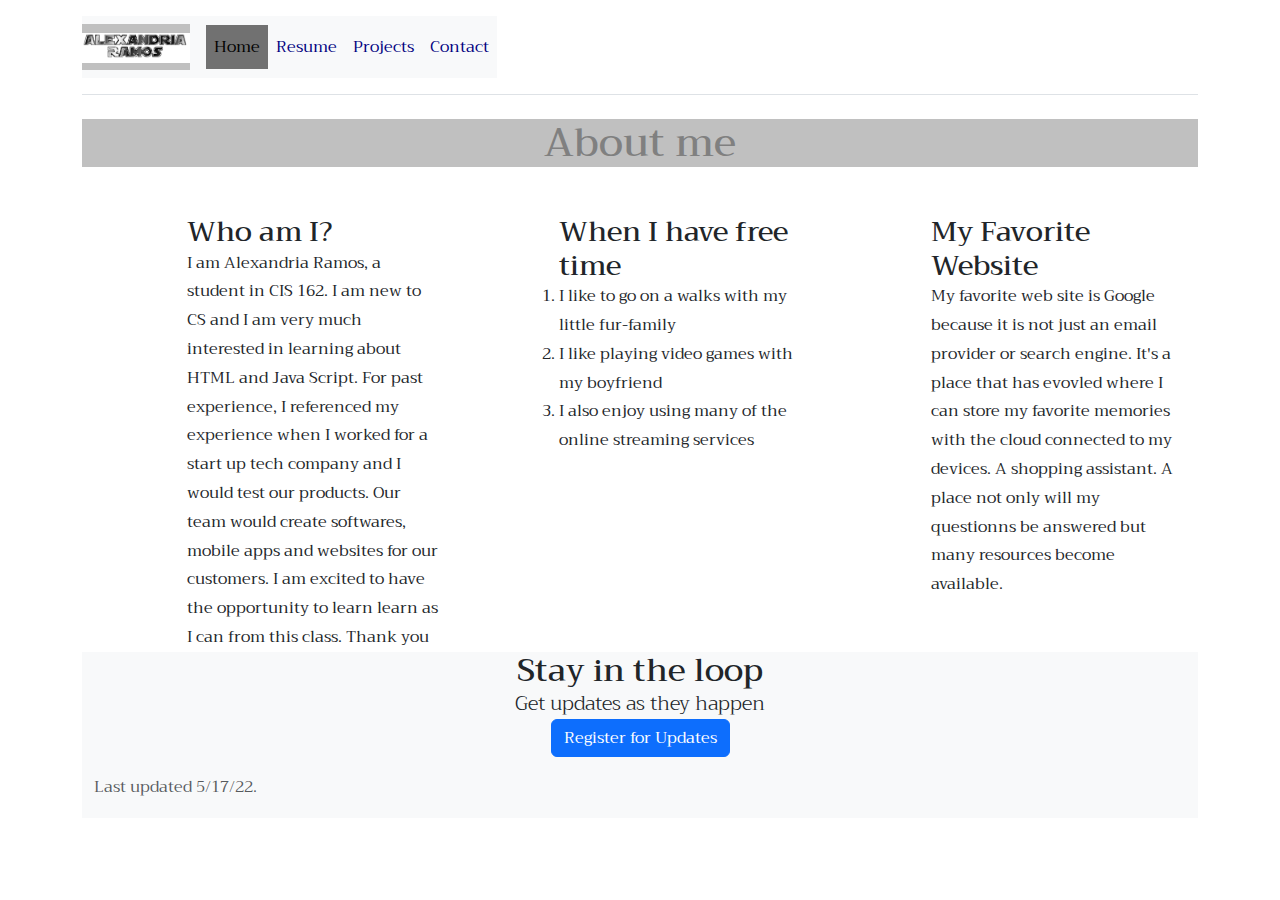
<file: index.html>
<!DOCTYPE html>
<html lang="en">
<head>
    <!--
        CIS 162
        Project 3-4
                
        Homepage to Resume/Portfolio aka Index
        Author: Alexandria Ramos
        Date:   5/14/22
    
        Filename: index.html
     -->
    <meta charset="utf-8" />
    <meta name= "viewport" content="width=device-width, initial-scale=1.0">
    <title>Alexandria Ramos</title>
    
    <link href="https://cdn.jsdelivr.net/npm/bootstrap@5.1.3/dist/css/bootstrap.min.css" rel="stylesheet">
    <script src="https://cdn.jsdelivr.net/npm/bootstrap@5.1.3/dist/js/bootstrap.bundle.min.js"></script>
    
    <link href="rp_stylesheet.css" rel="stylesheet" />
    <link rel="stylesheet" href="https://fonts.googleapis.com/css?family=Trirong">
  
</head>
<body>
    
    <div class="container py-3">
        
   <header>
      <div class="d-flex flex-column flex-md-row align-items-center pb-3 mb-4 border-bottom">

      
       <nav class="navbar navbar-expand-lg navbar-light bg-light">
        
    <a class="navbar-brand" href="#"><img src="name_silver.png" alt="Banner for Alexandria's webpage" height="30" /></a>
    <button class="navbar-toggler" type="button" data-bs-toggle="collapse" data-bs-target="#navbarNav" aria-controls="navbarNav" aria-expanded="false" aria-label="Toggle navigation">
      <span class="navbar-toggler-icon"></span>
    </button>
    <div class="collapse navbar-collapse" id="navbarNav">
      <ul class="navbar-nav">
        <li class="nav-item">
          <a class="nav-link active" aria-current="page" href="index.html">Home</a>
        </li>
        <li class="nav-item">
          <a class="nav-link" href="rp_resume.html">Resume</a>
        </li>
        <li class="nav-item">
          <a class="nav-link" href="rp_projects.html">Projects</a>
        </li>
        <li class="nav-item">
          <a class="nav-link" href="rp_contact.html">Contact</a>
        </li>
      </ul>
    </div>
           
          </nav>
       </div>
    
       <h1>About me</h1> 
            
    </header>

        
<div class="container mt-5">
    <div class="row">
        

    <div class="col-sm-3 offset-1">
      <h3>Who am I?</h3>
      <p>I am Alexandria Ramos, a student in CIS 162. I am new to CS and I am very much interested in learning about HTML and Java Script. For past experience, I referenced my experience when I worked for a start up tech company and I would test our products. Our team would create softwares, mobile apps and websites for our customers. I am excited to have the opportunity to learn learn as I can from this class. Thank you</p>
      
    </div>
        
        
    <div class="col-sm-3 offset-1">
      <h3>When I have free time</h3>
      
        <ol>
            <li>I like to go on a walks with my little fur-family</li>
            <li>I like playing video games with my boyfriend</li>
            <li>I also enjoy using many of the online streaming services </li>
         </ol>
        
      </div>
        
        
    <div class="col-sm-3 offset-1">
      <h3>My Favorite Website</h3>        
      <p> My favorite web site is Google because it is not just an email provider or search engine. It's a place that has evovled where I can store my favorite memories with the cloud connected to my devices. A shopping assistant. A place not only will my questionns be answered but many resources become available. </p>
      </div>
  </div>
</div>
        
        
        
        <!--
Entering a pop up Modal Trigger:
-->
        <section class="bg-light">
            <div class="container">
                <div class="text-center">
                <h2>Stay in the loop</h2>
                    <p class="lead"> Get updates as they happen</p>
                
                        <button class="btn btn-primary" data-bs-toggle="modal" data-bs-target="#reg-modal"> Register for Updates</button>
                    </div>
                    </div>
            
        </section>
           
           
           
 <!--
Modal
-->           
           
        <div class="modal fade" id="reg-modal" tabindex="-1" aria-labelledby="modal-title" aria-hidden="true">
<div class="modal-dialog">
            
    <div class="modal-content">
      <div class="modal-header">
        <h5 class="modal-title" id="modal-title">Get Updates</h5>
          <button type="button" class="btn-close" data-bs-dismiss="modal" aria-label="Close"></button></div>
          <div classs="modal-body"><p>Here is a sample of my Modal "pop-up" that can be a future privacy notice, updates, sign in, advertisement for "Hot/New" items, coupons or subscriptions.</p>
          <label for="modal-email" class="form-label">Your email address:</label></div>
          <input type="email" class="form-control" id="modal-email" placeholder="jane@example.com">
        <div class ="modal-footer"> 
            <button class="btn btn-primary">Submit</button></div>
          </div>
          
         </div>
</div>
        
        
        
        
        
    
            
      
   <footer class="footer mt-auto py-3 bg-light">
       <div class="container">
           <span class="text-muted">Last updated 5/17/22.</span>
           
       
           </div>
    </footer>
    
    
        
    </div>

        </body>
</html>
</file>
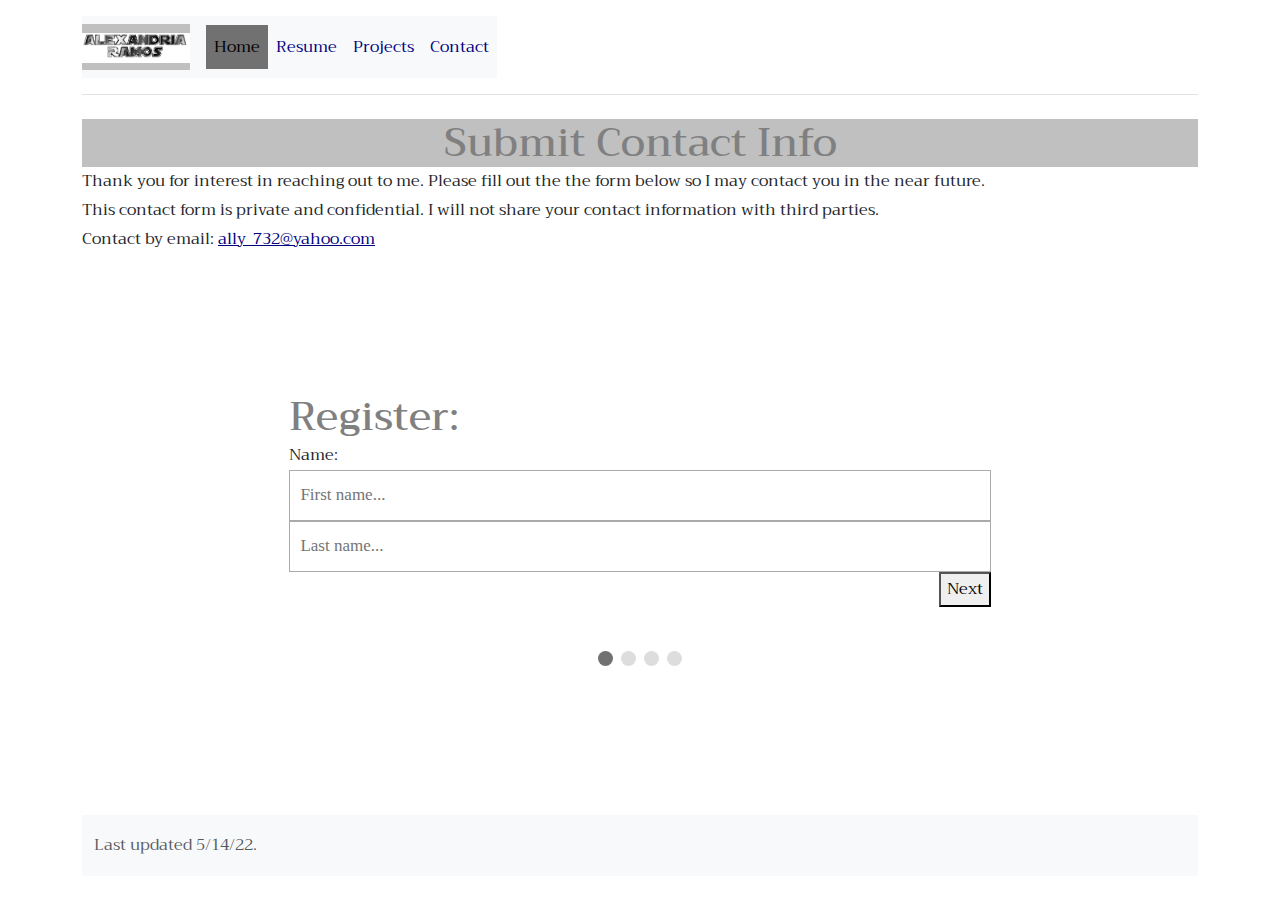
<file: rp_contact.html>
<!DOCTYPE html>
<html lang="en">
<head>
    <!--
        CIS 162
        Project 3-4
                
        Contact page to Resume/Portfolio 
        Author: Alexandria Ramos
        Date:   5/14/22
    
        Filename: rp_contact.html
     -->
 <meta charset="utf-8" />
    <meta name= "viewport" content="width=device-width, initial-scale=1.0">
    <title>Contact me</title>
    
    <link href="https://cdn.jsdelivr.net/npm/bootstrap@5.1.3/dist/css/bootstrap.min.css" rel="stylesheet">
            
    <link href="rp_stylesheet.css" rel="stylesheet" />
    <link rel="stylesheet" href="https://fonts.googleapis.com/css?family=Trirong">
    
    
</head>
    
<body>
    
    <div class="container py-3">
        
   <header>
      <div class="d-flex flex-column flex-md-row align-items-center pb-3 mb-4 border-bottom">

      
       <nav class="navbar navbar-expand-lg navbar-light bg-light">
        
    <a class="navbar-brand" href="#"><img src="name_silver.png" alt="Banner for Alexandria's webpage" height="30" /></a>
    <button class="navbar-toggler" type="button" data-bs-toggle="collapse" data-bs-target="#navbarNav" aria-controls="navbarNav" aria-expanded="false" aria-label="Toggle navigation">
      <span class="navbar-toggler-icon"></span>
    </button>
    <div class="collapse navbar-collapse" id="navbarNav">
      <ul class="navbar-nav">
        <li class="nav-item">
          <a class="nav-link active" aria-current="page" href="index.html">Home</a>
        </li>
        <li class="nav-item">
          <a class="nav-link" href="rp_resume.html">Resume</a>
        </li>
        <li class="nav-item">
          <a class="nav-link" href="rp_projects.html">Projects</a>
        </li>
        <li class="nav-item">
          <a class="nav-link" href="rp_contact.html">Contact</a>
        </li>
      </ul>
    </div>
           
          </nav>
       </div>
    
       
            
       <h1>Submit Contact Info</h1>        
    
    
    
      <p>Thank you for interest in reaching out to me. Please fill out the the form below so I may contact you in the near future. </p>
      <p>This contact form is private and confidential. I will not share your contact information with third parties.</p>
      <p>Contact by email: <a href="mailto:ally_732@yahoo.com">ally_732@yahoo.com</a></p>
       
    </header>
        
    

<!--WHAT GOES IN THE action section?-
-->
<form id="regForm" action="rp_thankyou.html">

<h1>Register:</h1>

<!-- One "tab" for each step in the form: -->
<div class="tab">Name:
  <p><input placeholder="First name..." oninput="this.className = ''"></p>
  <p><input placeholder="Last name..." oninput="this.className = ''"></p>
</div>

<div class="tab">Contact Info:
  <p><input placeholder="E-mail..." oninput="this.className = ''"></p>
  <p><input placeholder="Phone..." oninput="this.className = ''"></p>
</div>

<div class="tab">Birthday:
  <p><input placeholder="dd" oninput="this.className = ''"></p>
  <p><input placeholder="mm" oninput="this.className = ''"></p>
  <p><input placeholder="yyyy" oninput="this.className = ''"></p>
</div>

<div class="tab">Login Info:
  <p><input placeholder="Username..." oninput="this.className = ''"></p>
  <p><input placeholder="Password..." oninput="this.className = ''"></p>
</div>

<div style="overflow:auto;">
  <div style="float:right;">
    <button type="button" id="prevBtn" onclick="nextPrev(-1)">Previous</button>
    <button type="button" id="nextBtn" onclick="nextPrev(1)">Next</button>
  </div>
</div>

<!-- Circles which indicates the steps of the form: -->
<div style="text-align:center;margin-top:40px;">
  <span class="step"></span>
  <span class="step"></span>
  <span class="step"></span>
  <span class="step"></span>
</div>

</form>
          

    
    
 <footer class="footer mt-auto py-3 bg-light">
       <div class="container">
           <span class="text-muted">Last updated 5/14/22.</span>
       
           </div>
    </footer>
   
    <script src="rp_java.js"></script>
    <script src="https://cdn.jsdelivr.net/npm/bootstrap@5.1.3/dist/js/bootstrap.bundle.min.js"></script>
    
    

    </div>    
</body>
</html>
</file>
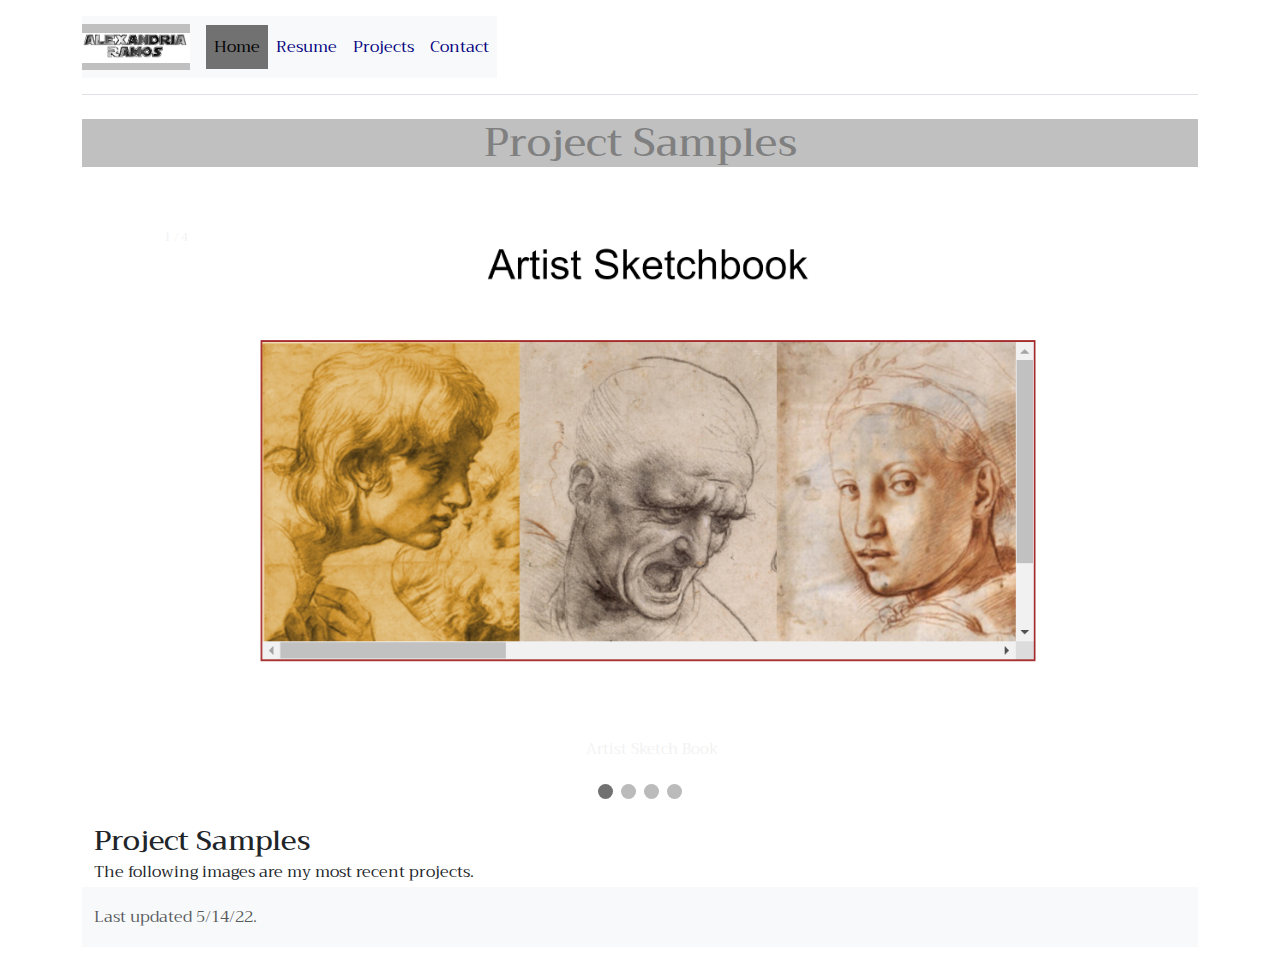
<file: rp_projects.html>
<!DOCTYPE html>
<html lang="en">
<head>
    <!--
        CIS 162
        Project 3-4
                
        Projects page to Resume/Portfolio 
        Author: Alexandria Ramos
        Date:   5/14/22
    
        Filename: rp_projects.html
     -->
 <meta charset="utf-8" />
    <meta name= "viewport" content="width=device-width, initial-scale=1.0">
    <title>Projects</title>
    
    <link href="https://cdn.jsdelivr.net/npm/bootstrap@5.1.3/dist/css/bootstrap.min.css" rel="stylesheet">
   
    
    <link href="rp_stylesheet.css" rel="stylesheet" />
    <link rel="stylesheet" href="https://fonts.googleapis.com/css?family=Trirong">
  
</head>
<body>
    
    <div class="container py-3">
        
   <header>
       
      <div class="d-flex flex-column flex-md-row align-items-center pb-3 mb-4 border-bottom">

      
       <nav class="navbar navbar-expand-lg navbar-light bg-light">
        
    <a class="navbar-brand" href="#"><img src="name_silver.png" alt="Banner for Alexandria's webpage" height="30" /></a>
    <button class="navbar-toggler" type="button" data-bs-toggle="collapse" data-bs-target="#navbarNav" aria-controls="navbarNav" aria-expanded="false" aria-label="Toggle navigation">
      <span class="navbar-toggler-icon"></span>
    </button>
    <div class="collapse navbar-collapse" id="navbarNav">
      <ul class="navbar-nav">
        <li class="nav-item">
          <a class="nav-link active" aria-current="page" href="index.html">Home</a>
        </li>
        <li class="nav-item">
          <a class="nav-link" href="rp_resume.html">Resume</a>
        </li>
        <li class="nav-item">
          <a class="nav-link" href="rp_projects.html">Projects</a>
        </li>
        <li class="nav-item">
          <a class="nav-link" href="rp_contact.html">Contact</a>
        </li>
      </ul>
    </div>
           
          </nav>
       </div>
    
       <h1>Project Samples</h1> 
            
    </header>
 
   
<div class="container mt-5">
     <div class="row">
         
    <!--NEW BOOTSTRAP Slideshow container -->
<div class="slideshow-container">

  <!-- Full-width images with number and caption text -->
  <div class="mySlides">
    <div class="numbertext">1 / 4</div>
    <img src="artistsketchbook.PNG" style="width:100%" alt="">
    <div class="text">Artist Sketch Book</div>
  </div>

  <div class="mySlides">
    <div class="numbertext">2 / 4</div>
    <img src="redballpizza.PNG" style="width:100%" alt="">
    <div class="text">Red Ball Pizza</div>
  </div>

  <div class="mySlides">
    <div class="numbertext">3 / 4</div>
    <img src="slatenpenciltutoring.PNG" style="width:100%" alt="">
    <div class="text">Slate & Pencil Tutoring Website</div>
  </div>
    
      <div class="mySlides">
    <div class="numbertext">4 / 4</div>
    <img src="nye_countdowntobash.PNG" style="width:100%"alt="">
    <div class="text">New Year's Eve Count Down to Bash Website</div>
  </div>

  <!-- Next and previous buttons -->
  <a class="prev" onclick="plusSlides(-1)">&#10094;</a>
  <a class="next" onclick="plusSlides(1)">&#10095;</a>
</div>
<br>

<!-- The dots/circles -->
<div style="text-align:center">
  <span class="dot" onclick="currentSlide(1)"></span>
  <span class="dot" onclick="currentSlide(2)"></span>
  <span class="dot" onclick="currentSlide(3)"></span>
  <span class="dot" onclick="currentSlide(4)"></span>
</div>
    
    
    
<div class="container-fluid mt-3">
  <h3>Project Samples</h3>
  <p>The following images are my most recent projects.</p>
</div>
    
    
    </div>
    
    </div>
    
    
    
       
        
  <footer class="footer mt-auto py-3 bg-light">
       <div class="container">
           <span class="text-muted">Last updated 5/14/22.</span>
       
           </div>
    </footer>
    
    
        
    </div>
    
     <script src="rp_slideshow.js"></script>
</body>
</html>
</file>
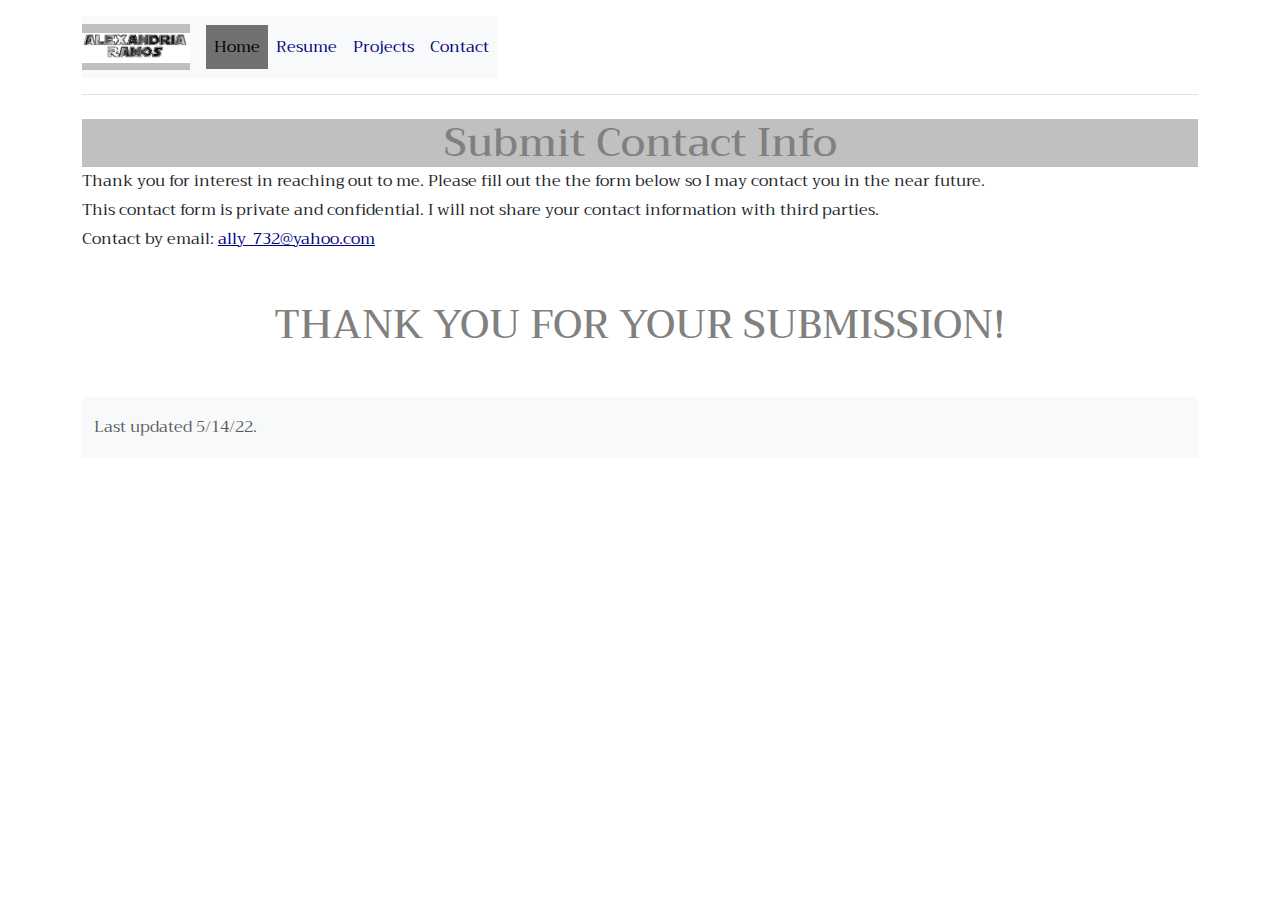
<file: rp_thankyou.html>
<!DOCTYPE html>
<html lang="en">
<head>
    <!--
        CIS 162
        Project 3-4
                
        Contact page to Resume/Portfolio 
        Author: Alexandria Ramos
        Date:   5/14/22
    
        Filename: rp_thankyou.html
     -->
 <meta charset="utf-8" />
    <meta name= "viewport" content="width=device-width, initial-scale=1.0">
    <title>Alexandria Ramos</title>
    
    <link href="https://cdn.jsdelivr.net/npm/bootstrap@5.1.3/dist/css/bootstrap.min.css" rel="stylesheet">
    <script src="https://cdn.jsdelivr.net/npm/bootstrap@5.1.3/dist/js/bootstrap.bundle.min.js"></script>
        
    <link href="rp_stylesheet.css" rel="stylesheet" />
    <link rel="stylesheet" href="https://fonts.googleapis.com/css?family=Trirong">
    <script src="rp_java.js"></script>
    
</head>
    
<body>
    
    <div class="container py-3">
        
   <header>
      <div class="d-flex flex-column flex-md-row align-items-center pb-3 mb-4 border-bottom">

      
       <nav class="navbar navbar-expand-lg navbar-light bg-light">
        
    <a class="navbar-brand" href="#"><img src="name_silver.png" alt="Banner for Alexandria's webpage" height="30" /></a>
    <button class="navbar-toggler" type="button" data-bs-toggle="collapse" data-bs-target="#navbarNav" aria-controls="navbarNav" aria-expanded="false" aria-label="Toggle navigation">
      <span class="navbar-toggler-icon"></span>
    </button>
    <div class="collapse navbar-collapse" id="navbarNav">
      <ul class="navbar-nav">
        <li class="nav-item">
          <a class="nav-link active" aria-current="page" href="index.html">Home</a>
        </li>
        <li class="nav-item">
          <a class="nav-link" href="rp_resume.html">Resume</a>
        </li>
        <li class="nav-item">
          <a class="nav-link" href="rp_projects.html">Projects</a>
        </li>
        <li class="nav-item">
          <a class="nav-link" href="rp_contact.html">Contact</a>
        </li>
      </ul>
    </div>
           
          </nav>
       </div>
    
       
            
       <h1>Submit Contact Info</h1>        
    
    
    
      <p>Thank you for interest in reaching out to me. Please fill out the the form below so I may contact you in the near future. </p>
      <p>This contact form is private and confidential. I will not share your contact information with third parties.</p>
      <p>Contact by email: <a href="mailto:ally_732@yahoo.com">ally_732@yahoo.com</a></p>
       
    </header>
        
    <div class="container mt-12 p-5 text-center">
    <div class="row">
    
    <h1>THANK YOU FOR YOUR SUBMISSION!</h1>
    </div> 
        </div>

    
    
 <footer class="footer mt-auto py-3 bg-light">
       <div class="container">
           <span class="text-muted">Last updated 5/14/22.</span>
       
           </div>
    </footer>
    
    
    

    </div>    
</body>
</html>
</file>
<file: rp_stylesheet.css>
@charset "utf-8";

/*
    CIS 162
    Project 3-4 
   
   Style Sheet for Resume/Portfolio Proj 3
   Author: Alexandria Ramos
   Date:   5/14/22
   
   Filename: rp_stylesheet.css

*/

address, article, aside, blockquote, body, cite,
div, dl, dt, dd, em, figcaption, figure, footer,
h1, h2, h3, h4, h5, h6, header, html, img,
li, main, nav, ol, p, section, span, ul {
 background: transparent;
 margin: 0;
 padding: 0;
 vertical-align: baseline;
 box-sizing: border-box;
}

body{
    background-color: white;

    
  font-family: "Trirong", serif;

    
  line-height: 1.8em;
  display: flex;
  flex-wrap: wrap;
    
}




/* Page Header Styles */


header h1 {margin-bottom:0;
text-align: center;
background-color: silver}

h1 {color:gray}



/*to fill the color in nav*/

nav li {
    display: block;
    float: left;
    
}

nav a {
    background-color: silver;
    font-size: 1.4em;
    line-height: 1.8em;
      
}

nav a:hover,
nav a:active{
    background-color: gold
}

/*Links*/

a:link,
a:visited{
    color: navy
}



/*Displays link as box*/

nav.horizontalNavigation a {
   display: block;
   font-family: bold;
   font-size: 1.4em;
   line-height: 1.8em;
   text-align: center;
}  



/* Legend Styles */


legend {
 background-color: gold;
 color: white;
 padding: 5px;
}





/* Text Area Styles */


.text-primary{
    
 color:black
}



/*Gallery Styles*/

        
  div.gallery {
  margin: 5px;
  border: 1px solid #ccc;
  float: left;
  width: 180px;
}

div.gallery:hover {
  border: 1px solid #777;
}

div.gallery img {
  width: 100%;
  height: auto;
}

div.desc {
  padding: 15px;
  text-align: center;
}






/*Sticky Footer*/















/* Style the form */
#regForm {
  background-color: #ffffff;
  margin: 100px auto;
  padding: 40px;
  width: 70%;
  min-width: 300px;
}

/* Style the input fields */
input {
  padding: 10px;
  width: 100%;
  font-size: 17px;
  font-family: Raleway;
  border: 1px solid #aaaaaa;
}

/* Mark input boxes that gets an error on validation: */
input.invalid {
  background-color: #ffdddd;
}

/* Hide all steps by default: */
.tab {
  display: none;
}

/* Make circles that indicate the steps of the form: */
.step {
  height: 15px;
  width: 15px;
  margin: 0 2px;
  background-color: #bbbbbb;
  border: none;
  border-radius: 50%;
  display: inline-block;
  opacity: 0.5;
}

/* Mark the active step: */
.step.active {
  opacity: 1;
}

/* Mark the steps that are finished and valid: */
.step.finish {
  background-color: #04AA6D;
}



img{
    vertical-align: middle;
}

/* Slideshow container */
.slideshow-container {
  max-width: 1000px;
  position: relative;
  margin: auto;
}

/* Hide the images by default */
.mySlides {
  display: none;
}

/* Next & previous buttons */
.prev, .next {
  cursor: pointer;
  position: absolute;
  top: 50%;
  width: auto;
  margin-top: -22px;
  padding: 16px;
  color: white;
  font-weight: bold;
  font-size: 18px;
  transition: 0.6s ease;
  border-radius: 0 3px 3px 0;
  user-select: none;
}

/* Position the "next button" to the right */
.next {
  right: 0;
  border-radius: 3px 0 0 3px;
}

/* On hover, add a black background color with a little bit see-through */
.prev:hover, .next:hover {
  background-color: rgba(0,0,0,0.8);
}

/* Caption text */
.text {
  color: #f2f2f2;
  font-size: 15px;
  padding: 8px 12px;
  position: absolute;
  bottom: 8px;
  width: 100%;
  text-align: center;
}

/* Number text (1/3 etc) */
.numbertext {
  color: #f2f2f2;
  font-size: 12px;
  padding: 8px 12px;
  position: absolute;
  top: 0;
}

/* The dots/bullets/indicators */
.dot {
  cursor: pointer;
  height: 15px;
  width: 15px;
  margin: 0 2px;
  background-color: #bbb;
  border-radius: 50%;
  display: inline-block;
  transition: background-color 0.6s ease;
}

.active, .dot:hover {
  background-color: #717171;
}

/* Fading animation */
.fade {
  animation-name: fade;
  animation-duration: 1.5s;
}

@keyframes fade {
  from {opacity: .4}
  to {opacity: 1}
}
</file>
